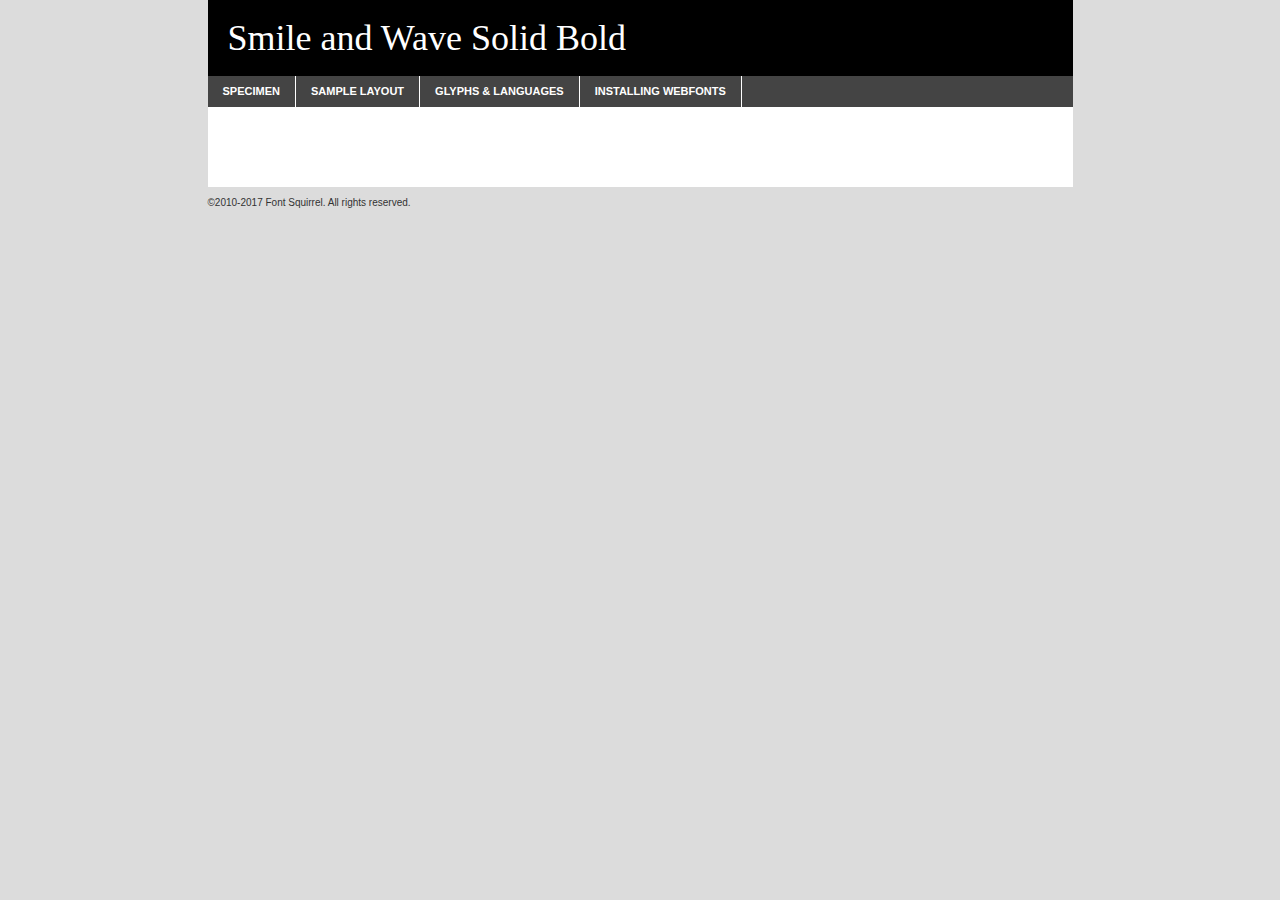
<file: webfontkit-peakDnD/solid-and-wave-solid-demo.html>
<!DOCTYPE html PUBLIC "-//W3C//DTD XHTML 1.0 Transitional//EN"
	"http://www.w3.org/TR/xhtml1/DTD/xhtml1-transitional.dtd">

<html xmlns="http://www.w3.org/1999/xhtml" xml:lang="en" lang="en">
<head>
	<meta http-equiv="Content-Type" content="text/html; charset=utf-8" />
	<script src="http://ajax.googleapis.com/ajax/libs/jquery/1.7.2/jquery.min.js" type="text/javascript" charset="utf-8"></script>
	<script type="text/javascript">
	(function($){$.fn.easyTabs=function(option){var param=jQuery.extend({fadeSpeed:"fast",defaultContent:1,activeClass:'active'},option);$(this).each(function(){var thisId="#"+this.id;if(param.defaultContent==''){param.defaultContent=1;}
	if(typeof param.defaultContent=="number")
	{var defaultTab=$(thisId+" .tabs li:eq("+(param.defaultContent-1)+") a").attr('href').substr(1);}else{var defaultTab=param.defaultContent;}
	$(thisId+" .tabs li a").each(function(){var tabToHide=$(this).attr('href').substr(1);$("#"+tabToHide).addClass('easytabs-tab-content');});hideAll();changeContent(defaultTab);function hideAll(){$(thisId+" .easytabs-tab-content").hide();}
	function changeContent(tabId){hideAll();$(thisId+" .tabs li").removeClass(param.activeClass);$(thisId+" .tabs li a[href=#"+tabId+"]").closest('li').addClass(param.activeClass);if(param.fadeSpeed!="none")
	{$(thisId+" #"+tabId).fadeIn(param.fadeSpeed);}else{$(thisId+" #"+tabId).show();}}
	$(thisId+" .tabs li").click(function(){var tabId=$(this).find('a').attr('href').substr(1);changeContent(tabId);return false;});});}})(jQuery);
	</script>
	<link rel="stylesheet" href="specimen_files/specimen_stylesheet.css" type="text/css" charset="utf-8" />
	<link rel="stylesheet" href="stylesheet.css" type="text/css" charset="utf-8" />

	<style type="text/css">
					body{
				font-family: 'smile_and_wave_solidbold';
							}
		</style>

	<title>Smile and Wave Solid Bold Specimen</title>
	
	
	<script type="text/javascript" charset="utf-8">
		$(document).ready(function() {
			$('#container').easyTabs({defaultContent:1});
		});
	</script>
</head>

<body>
<div id="container">
	<div id="header">
		Smile and Wave Solid Bold	</div>
	<ul class="tabs">
		<li><a href="#specimen">Specimen</a></li>
		<li><a href="#layout">Sample Layout</a></li>
				<li><a href="#glyphs">Glyphs &amp; Languages</a></li>
		<li><a href="#installing">Installing Webfonts</a></li>
		
	</ul>
	
	<div id="main_content">

		
			<div id="specimen">
		
				<div class="section">
					<div class="grid12 firstcol">
						<div class="huge">AaBb</div>
					</div>
				</div>
		
				<div class="section">
					<div class="glyph_range">A&#x200B;B&#x200b;C&#x200b;D&#x200b;E&#x200b;F&#x200b;G&#x200b;H&#x200b;I&#x200b;J&#x200b;K&#x200b;L&#x200b;M&#x200b;N&#x200b;O&#x200b;P&#x200b;Q&#x200b;R&#x200b;S&#x200b;T&#x200b;U&#x200b;V&#x200b;W&#x200b;X&#x200b;Y&#x200b;Z&#x200b;a&#x200b;b&#x200b;c&#x200b;d&#x200b;e&#x200b;f&#x200b;g&#x200b;h&#x200b;i&#x200b;j&#x200b;k&#x200b;l&#x200b;m&#x200b;n&#x200b;o&#x200b;p&#x200b;q&#x200b;r&#x200b;s&#x200b;t&#x200b;u&#x200b;v&#x200b;w&#x200b;x&#x200b;y&#x200b;z&#x200b;1&#x200b;2&#x200b;3&#x200b;4&#x200b;5&#x200b;6&#x200b;7&#x200b;8&#x200b;9&#x200b;0&#x200b;&amp;&#x200b;.&#x200b;,&#x200b;?&#x200b;!&#x200b;&#64;&#x200b;(&#x200b;)&#x200b;#&#x200b;$&#x200b;%&#x200b;*&#x200b;+&#x200b;-&#x200b;=&#x200b;:&#x200b;;</div>
				</div>
				<div class="section">
					<div class="grid12 firstcol">
						<table class="sample_table">
							<tr><td>10</td><td class="size10">abcdefghijklmnopqrstuvwxyzABCDEFGHIJKLMNOPQRSTUVWXYZ0123456789abcdefghijklmnopqrstuvwxyzABCDEFGHIJKLMNOPQRSTUVWXYZ0123456789abcdefghijklmnopqrstuvwxyzABCDEFGHIJKLMNOPQRSTUVWXYZ</td></tr>
							<tr><td>11</td><td class="size11">abcdefghijklmnopqrstuvwxyzABCDEFGHIJKLMNOPQRSTUVWXYZ0123456789abcdefghijklmnopqrstuvwxyzABCDEFGHIJKLMNOPQRSTUVWXYZ0123456789abcdefghijklmnopqrstuvwxyzABCDEFGHIJKLMNOPQRSTUVWXYZ</td></tr>
							<tr><td>12</td><td class="size12">abcdefghijklmnopqrstuvwxyzABCDEFGHIJKLMNOPQRSTUVWXYZ0123456789abcdefghijklmnopqrstuvwxyzABCDEFGHIJKLMNOPQRSTUVWXYZ0123456789abcdefghijklmnopqrstuvwxyzABCDEFGHIJKLMNOPQRSTUVWXYZ</td></tr>
							<tr><td>13</td><td class="size13">abcdefghijklmnopqrstuvwxyzABCDEFGHIJKLMNOPQRSTUVWXYZ0123456789abcdefghijklmnopqrstuvwxyzABCDEFGHIJKLMNOPQRSTUVWXYZ0123456789abcdefghijklmnopqrstuvwxyzABCDEFGHIJKLMNOPQRSTUVWXYZ</td></tr>
							<tr><td>14</td><td class="size14">abcdefghijklmnopqrstuvwxyzABCDEFGHIJKLMNOPQRSTUVWXYZ0123456789abcdefghijklmnopqrstuvwxyzABCDEFGHIJKLMNOPQRSTUVWXYZ0123456789abcdefghijklmnopqrstuvwxyzABCDEFGHIJKLMNOPQRSTUVWXYZ</td></tr>
							<tr><td>16</td><td class="size16">abcdefghijklmnopqrstuvwxyzABCDEFGHIJKLMNOPQRSTUVWXYZ0123456789abcdefghijklmnopqrstuvwxyzABCDEFGHIJKLMNOPQRSTUVWXYZ</td></tr>
							<tr><td>18</td><td class="size18">abcdefghijklmnopqrstuvwxyzABCDEFGHIJKLMNOPQRSTUVWXYZ0123456789abcdefghijklmnopqrstuvwxyzABCDEFGHIJKLMNOPQRSTUVWXYZ</td></tr>
							<tr><td>20</td><td class="size20">abcdefghijklmnopqrstuvwxyzABCDEFGHIJKLMNOPQRSTUVWXYZ0123456789abcdefghijklmnopqrstuvwxyzABCDEFGHIJKLMNOPQRSTUVWXYZ</td></tr>
							<tr><td>24</td><td class="size24">abcdefghijklmnopqrstuvwxyzABCDEFGHIJKLMNOPQRSTUVWXYZ0123456789abcdefghijklmnopqrstuvwxyzABCDEFGHIJKLMNOPQRSTUVWXYZ</td></tr>
							<tr><td>30</td><td class="size30">abcdefghijklmnopqrstuvwxyzABCDEFGHIJKLMNOPQRSTUVWXYZ0123456789abcdefghijklmnopqrstuvwxyzABCDEFGHIJKLMNOPQRSTUVWXYZ</td></tr>
							<tr><td>36</td><td class="size36">abcdefghijklmnopqrstuvwxyzABCDEFGHIJKLMNOPQRSTUVWXYZ0123456789abcdefghijklmnopqrstuvwxyzABCDEFGHIJKLMNOPQRSTUVWXYZ</td></tr>
							<tr><td>48</td><td class="size48">abcdefghijklmnopqrstuvwxyzABCDEFGHIJKLMNOPQRSTUVWXYZ0123456789abcdefghijklmnopqrstuvwxyzABCDEFGHIJKLMNOPQRSTUVWXYZ</td></tr>
							<tr><td>60</td><td class="size60">abcdefghijklmnopqrstuvwxyzABCDEFGHIJKLMNOPQRSTUVWXYZ0123456789abcdefghijklmnopqrstuvwxyzABCDEFGHIJKLMNOPQRSTUVWXYZ</td></tr>
							<tr><td>72</td><td class="size72">abcdefghijklmnopqrstuvwxyzABCDEFGHIJKLMNOPQRSTUVWXYZ0123456789abcdefghijklmnopqrstuvwxyzABCDEFGHIJKLMNOPQRSTUVWXYZ</td></tr>
							<tr><td>90</td><td class="size90">abcdefghijklmnopqrstuvwxyzABCDEFGHIJKLMNOPQRSTUVWXYZ0123456789abcdefghijklmnopqrstuvwxyzABCDEFGHIJKLMNOPQRSTUVWXYZ</td></tr>
						</table>
				
					</div>
			
				</div>
		
		
		
								<div class="section" id="bodycomparison">


										<div id="xheight">
				<div class="fontbody">&#x25FC;&#x25FC;&#x25FC;&#x25FC;&#x25FC;&#x25FC;&#x25FC;&#x25FC;&#x25FC;&#x25FC;&#x25FC;&#x25FC;&#x25FC;&#x25FC;&#x25FC;&#x25FC;&#x25FC;&#x25FC;&#x25FC;&#x25FC;&#x25FC;&#x25FC;&#x25FC;&#x25FC;&#x25FC;&#x25FC;&#x25FC;&#x25FC;&#x25FC;&#x25FC;&#x25FC;&#x25FC;&#x25FC;&#x25FC;&#x25FC;&#x25FC;&#x25FC;&#x25FC;&#x25FC;&#x25FC;&#x25FC;&#x25FC;&#x25FC;&#x25FC;&#x25FC;&#x25FC;&#x25FC;&#x25FC;&#x25FC;&#x25FC;&#x25FC;&#x25FC;&#x25FC;&#x25FC;&#x25FC;&#x25FC;&#x25FC;&#x25FC;&#x25FC;&#x25FC;&#x25FC;&#x25FC;&#x25FC;&#x25FC;&#x25FC;&#x25FC;&#x25FC;&#x25FC;&#x25FC;&#x25FC;&#x25FC;&#x25FC;&#x25FC;&#x25FC;&#x25FC;&#x25FC;&#x25FC;&#x25FC;&#x25FC;&#x25FC;&#x25FC;&#x25FC;&#x25FC;&#x25FC;&#x25FC;&#x25FC;&#x25FC;&#x25FC;&#x25FC;&#x25FC;&#x25FC;&#x25FC;&#x25FC;&#x25FC;&#x25FC;&#x25FC;&#x25FC;&#x25FC;&#x25FC;body</div><div class="arialbody">body</div><div class="verdanabody">body</div><div class="georgiabody">body</div></div>
										<div class="fontbody" style="z-index:1">
											body<span>Smile and Wave Solid Bold</span>
										</div>
										<div class="arialbody" style="z-index:1">
											body<span>Arial</span>
										</div>
										<div class="verdanabody" style="z-index:1">
											body<span>Verdana</span>
										</div>
										<div class="georgiabody" style="z-index:1">
											body<span>Georgia</span>
										</div>



								</div>
		
		
				<div class="section psample psample_row1" id="">
					
					<div class="grid2 firstcol">
						<p class="size10"><span>10.</span>Aenean lacinia bibendum nulla sed consectetur. Fusce dapibus, tellus ac cursus commodo, tortor mauris condimentum nibh, ut fermentum massa justo sit amet risus. Nullam id dolor id nibh ultricies vehicula ut id elit. Cum sociis natoque penatibus et magnis dis parturient montes, nascetur ridiculus mus. Nulla vitae elit libero, a pharetra augue.</p>
			
					</div>
					<div class="grid3">
						<p class="size11"><span>11.</span>Aenean lacinia bibendum nulla sed consectetur. Fusce dapibus, tellus ac cursus commodo, tortor mauris condimentum nibh, ut fermentum massa justo sit amet risus. Nullam id dolor id nibh ultricies vehicula ut id elit. Cum sociis natoque penatibus et magnis dis parturient montes, nascetur ridiculus mus. Nulla vitae elit libero, a pharetra augue.</p>
			
					</div>
					<div class="grid3">
						<p class="size12"><span>12.</span>Aenean lacinia bibendum nulla sed consectetur. Fusce dapibus, tellus ac cursus commodo, tortor mauris condimentum nibh, ut fermentum massa justo sit amet risus. Nullam id dolor id nibh ultricies vehicula ut id elit. Cum sociis natoque penatibus et magnis dis parturient montes, nascetur ridiculus mus. Nulla vitae elit libero, a pharetra augue.</p>
			
					</div>
					<div class="grid4">
						<p class="size13"><span>13.</span>Aenean lacinia bibendum nulla sed consectetur. Fusce dapibus, tellus ac cursus commodo, tortor mauris condimentum nibh, ut fermentum massa justo sit amet risus. Nullam id dolor id nibh ultricies vehicula ut id elit. Cum sociis natoque penatibus et magnis dis parturient montes, nascetur ridiculus mus. Nulla vitae elit libero, a pharetra augue.</p>
			
					</div>
					<div class="white_blend"></div>
					
				</div>
				<div class="section psample psample_row2" id="">
					<div class="grid3 firstcol">
						<p class="size14"><span>14.</span>Aenean lacinia bibendum nulla sed consectetur. Fusce dapibus, tellus ac cursus commodo, tortor mauris condimentum nibh, ut fermentum massa justo sit amet risus. Nullam id dolor id nibh ultricies vehicula ut id elit. Cum sociis natoque penatibus et magnis dis parturient montes, nascetur ridiculus mus. Nulla vitae elit libero, a pharetra augue.</p>
			
					</div>
					<div class="grid4">
						<p class="size16"><span>16.</span>Aenean lacinia bibendum nulla sed consectetur. Fusce dapibus, tellus ac cursus commodo, tortor mauris condimentum nibh, ut fermentum massa justo sit amet risus. Nullam id dolor id nibh ultricies vehicula ut id elit. Cum sociis natoque penatibus et magnis dis parturient montes, nascetur ridiculus mus. Nulla vitae elit libero, a pharetra augue.</p>
			
					</div>
					<div class="grid5">
						<p class="size18"><span>18.</span>Aenean lacinia bibendum nulla sed consectetur. Fusce dapibus, tellus ac cursus commodo, tortor mauris condimentum nibh, ut fermentum massa justo sit amet risus. Nullam id dolor id nibh ultricies vehicula ut id elit. Cum sociis natoque penatibus et magnis dis parturient montes, nascetur ridiculus mus. Nulla vitae elit libero, a pharetra augue.</p>
			
					</div>

					<div class="white_blend"></div>

				</div>
				
				<div class="section psample psample_row3" id="">
					<div class="grid5 firstcol">
						<p class="size20"><span>20.</span>Aenean lacinia bibendum nulla sed consectetur. Fusce dapibus, tellus ac cursus commodo, tortor mauris condimentum nibh, ut fermentum massa justo sit amet risus. Nullam id dolor id nibh ultricies vehicula ut id elit. Cum sociis natoque penatibus et magnis dis parturient montes, nascetur ridiculus mus. Nulla vitae elit libero, a pharetra augue.</p>
					</div>
					<div class="grid7">
						<p class="size24"><span>24.</span>Aenean lacinia bibendum nulla sed consectetur. Fusce dapibus, tellus ac cursus commodo, tortor mauris condimentum nibh, ut fermentum massa justo sit amet risus. Nullam id dolor id nibh ultricies vehicula ut id elit. Cum sociis natoque penatibus et magnis dis parturient montes, nascetur ridiculus mus. Nulla vitae elit libero, a pharetra augue.</p>
					</div>
					
					<div class="white_blend"></div>
					
				</div>
				
				<div class="section psample psample_row4" id="">
					<div class="grid12 firstcol">
						<p class="size30"><span>30.</span>Aenean lacinia bibendum nulla sed consectetur. Fusce dapibus, tellus ac cursus commodo, tortor mauris condimentum nibh, ut fermentum massa justo sit amet risus. Nullam id dolor id nibh ultricies vehicula ut id elit. Cum sociis natoque penatibus et magnis dis parturient montes, nascetur ridiculus mus. Nulla vitae elit libero, a pharetra augue.</p>
					</div>
					<div class="white_blend"></div>
					
				</div>
				
				
				
				<div class="section psample psample_row1 fullreverse">
					<div class="grid2 firstcol">
						<p class="size10"><span>10.</span>Aenean lacinia bibendum nulla sed consectetur. Fusce dapibus, tellus ac cursus commodo, tortor mauris condimentum nibh, ut fermentum massa justo sit amet risus. Nullam id dolor id nibh ultricies vehicula ut id elit. Cum sociis natoque penatibus et magnis dis parturient montes, nascetur ridiculus mus. Nulla vitae elit libero, a pharetra augue.</p>
			
					</div>
					<div class="grid3">
						<p class="size11"><span>11.</span>Aenean lacinia bibendum nulla sed consectetur. Fusce dapibus, tellus ac cursus commodo, tortor mauris condimentum nibh, ut fermentum massa justo sit amet risus. Nullam id dolor id nibh ultricies vehicula ut id elit. Cum sociis natoque penatibus et magnis dis parturient montes, nascetur ridiculus mus. Nulla vitae elit libero, a pharetra augue.</p>
			
					</div>
					<div class="grid3">
						<p class="size12"><span>12.</span>Aenean lacinia bibendum nulla sed consectetur. Fusce dapibus, tellus ac cursus commodo, tortor mauris condimentum nibh, ut fermentum massa justo sit amet risus. Nullam id dolor id nibh ultricies vehicula ut id elit. Cum sociis natoque penatibus et magnis dis parturient montes, nascetur ridiculus mus. Nulla vitae elit libero, a pharetra augue.</p>
			
					</div>
					<div class="grid4">
						<p class="size13"><span>13.</span>Aenean lacinia bibendum nulla sed consectetur. Fusce dapibus, tellus ac cursus commodo, tortor mauris condimentum nibh, ut fermentum massa justo sit amet risus. Nullam id dolor id nibh ultricies vehicula ut id elit. Cum sociis natoque penatibus et magnis dis parturient montes, nascetur ridiculus mus. Nulla vitae elit libero, a pharetra augue.</p>
			
					</div>
					<div class="black_blend"></div>
					
				</div>
				
				<div class="section psample psample_row2 fullreverse">
					<div class="grid3 firstcol">
						<p class="size14"><span>14.</span>Aenean lacinia bibendum nulla sed consectetur. Fusce dapibus, tellus ac cursus commodo, tortor mauris condimentum nibh, ut fermentum massa justo sit amet risus. Nullam id dolor id nibh ultricies vehicula ut id elit. Cum sociis natoque penatibus et magnis dis parturient montes, nascetur ridiculus mus. Nulla vitae elit libero, a pharetra augue.</p>
			
					</div>
					<div class="grid4">
						<p class="size16"><span>16.</span>Aenean lacinia bibendum nulla sed consectetur. Fusce dapibus, tellus ac cursus commodo, tortor mauris condimentum nibh, ut fermentum massa justo sit amet risus. Nullam id dolor id nibh ultricies vehicula ut id elit. Cum sociis natoque penatibus et magnis dis parturient montes, nascetur ridiculus mus. Nulla vitae elit libero, a pharetra augue.</p>
			
					</div>
					<div class="grid5">
						<p class="size18"><span>18.</span>Aenean lacinia bibendum nulla sed consectetur. Fusce dapibus, tellus ac cursus commodo, tortor mauris condimentum nibh, ut fermentum massa justo sit amet risus. Nullam id dolor id nibh ultricies vehicula ut id elit. Cum sociis natoque penatibus et magnis dis parturient montes, nascetur ridiculus mus. Nulla vitae elit libero, a pharetra augue.</p>
			
					</div>
					<div class="black_blend"></div>

				</div>
				
				<div class="section psample fullreverse psample_row3" id="">
					<div class="grid5 firstcol">
						<p class="size20"><span>20.</span>Aenean lacinia bibendum nulla sed consectetur. Fusce dapibus, tellus ac cursus commodo, tortor mauris condimentum nibh, ut fermentum massa justo sit amet risus. Nullam id dolor id nibh ultricies vehicula ut id elit. Cum sociis natoque penatibus et magnis dis parturient montes, nascetur ridiculus mus. Nulla vitae elit libero, a pharetra augue.</p>
					</div>
					<div class="grid7">
						<p class="size24"><span>24.</span>Aenean lacinia bibendum nulla sed consectetur. Fusce dapibus, tellus ac cursus commodo, tortor mauris condimentum nibh, ut fermentum massa justo sit amet risus. Nullam id dolor id nibh ultricies vehicula ut id elit. Cum sociis natoque penatibus et magnis dis parturient montes, nascetur ridiculus mus. Nulla vitae elit libero, a pharetra augue.</p>
					</div>
					
					<div class="black_blend"></div>
					
				</div>
				
				<div class="section psample fullreverse psample_row4" id="" style="border-bottom: 20px #000 solid;">
					<div class="grid12 firstcol">
						<p class="size30"><span>30.</span>Aenean lacinia bibendum nulla sed consectetur. Fusce dapibus, tellus ac cursus commodo, tortor mauris condimentum nibh, ut fermentum massa justo sit amet risus. Nullam id dolor id nibh ultricies vehicula ut id elit. Cum sociis natoque penatibus et magnis dis parturient montes, nascetur ridiculus mus. Nulla vitae elit libero, a pharetra augue.</p>
					</div>
					<div class="black_blend"></div>
					
				</div>
				
				
				
				
			</div>
			
			<div id="layout">
				
				<div class="section">
					
					<div class="grid12 firstcol">
						<h1>Lorem Ipsum Dolor</h1>
						<h2>Etiam porta sem malesuada magna mollis euismod</h2>
						
						<p class="byline">By <a href="#link">Aenean Lacinia</a></p>
					</div>
				</div>
				<div class="section">
					<div class="grid8 firstcol">
						<p class="large">Donec sed odio dui. Morbi leo risus, porta ac consectetur ac, vestibulum at eros. Fusce dapibus, tellus ac cursus commodo, tortor mauris condimentum nibh, ut fermentum massa justo sit amet risus. </p>

						
						<h3>Pellentesque ornare sem</h3>

						<p>Maecenas sed diam eget risus varius blandit sit amet non magna. Maecenas faucibus mollis interdum. Donec ullamcorper nulla non metus auctor fringilla. Nullam id dolor id nibh ultricies vehicula ut id elit. Nullam id dolor id nibh ultricies vehicula ut id elit. </p>

						<p>Aenean eu leo quam. Pellentesque ornare sem lacinia quam venenatis vestibulum. Lorem ipsum dolor sit amet, consectetur adipiscing elit. Cum sociis natoque penatibus et magnis dis parturient montes, nascetur ridiculus mus. </p>

						<p>Nulla vitae elit libero, a pharetra augue. Praesent commodo cursus magna, vel scelerisque nisl consectetur et. Aenean lacinia bibendum nulla sed consectetur. </p>

						<p>Nullam quis risus eget urna mollis ornare vel eu leo. Nullam quis risus eget urna mollis ornare vel eu leo. Maecenas sed diam eget risus varius blandit sit amet non magna. Donec ullamcorper nulla non metus auctor fringilla. </p>

						<h3>Cras mattis consectetur</h3>

						<p>Aenean eu leo quam. Pellentesque ornare sem lacinia quam venenatis vestibulum. Aenean lacinia bibendum nulla sed consectetur. Integer posuere erat a ante venenatis dapibus posuere velit aliquet. Cras mattis consectetur purus sit amet fermentum. </p>

						<p>Nullam id dolor id nibh ultricies vehicula ut id elit. Nullam quis risus eget urna mollis ornare vel eu leo. Cras mattis consectetur purus sit amet fermentum.</p>
					</div>
					
					<div class="grid4 sidebar">
						
						<div class="box reverse">
							<p class="last">Nullam quis risus eget urna mollis ornare vel eu leo. Donec ullamcorper nulla non metus auctor fringilla. Cras mattis consectetur purus sit amet fermentum. Sed posuere consectetur est at lobortis. Lorem ipsum dolor sit amet, consectetur adipiscing elit. </p>
						</div>
						
						<p class="caption">Maecenas sed diam eget risus varius.</p>

						<p>Vestibulum id ligula porta felis euismod semper. Integer posuere erat a ante venenatis dapibus posuere velit aliquet. Vestibulum id ligula porta felis euismod semper. Sed posuere consectetur est at lobortis. Maecenas sed diam eget risus varius blandit sit amet non magna. Fusce dapibus, tellus ac cursus commodo, tortor mauris condimentum nibh, ut fermentum massa justo sit amet risus. </p>

					

						<p>Duis mollis, est non commodo luctus, nisi erat porttitor ligula, eget lacinia odio sem nec elit. Aenean lacinia bibendum nulla sed consectetur. Vivamus sagittis lacus vel augue laoreet rutrum faucibus dolor auctor. Aenean lacinia bibendum nulla sed consectetur. Nullam quis risus eget urna mollis ornare vel eu leo. </p>

						<p>Praesent commodo cursus magna, vel scelerisque nisl consectetur et. Donec ullamcorper nulla non metus auctor fringilla. Maecenas faucibus mollis interdum. Fusce dapibus, tellus ac cursus commodo, tortor mauris condimentum nibh, ut fermentum massa justo sit amet risus. </p>

					</div>
				</div>
				
			</div>


			



		<div id="glyphs">
			<div class="section">
				<div class="grid12 firstcol">
			
				<h1>Language Support</h1>
				<p>The subset of Smile and Wave Solid Bold in this kit supports the following languages:<br />
			
					English, Arrernte, Bislama, Cebuano, Fijian, Gilbertese, Hmong, Ibanag, Iloko_ilokano, Interglossa_glosa, Interlingua, Lojban, Norfolk_pitcairnese, Oromo, Rotokas, Seychelles_creole, Shona, Somali, Southern_ndebele, Swahili, Swati_swazi, Tok_pisin, Warlpiri, Xhosa, Zulu, Latinbasic, Demo				</p>
				<h1>Glyph Chart</h1>
				<p>The subset of Smile and Wave Solid Bold in this kit includes all the glyphs listed below. Unicode entities are included above each glyph to help you insert individual characters into your layout.</p>
				<div id="glyph_chart">
			
																				 <div><p>&amp;#29;</p>&#29;</div>
																				 <div><p>&amp;#13;</p>&#13;</div>
																				 <div><p>&amp;#29;</p>&#29;</div>
																				 <div><p>&amp;#32;</p>&#32;</div>
																				 <div><p>&amp;#33;</p>&#33;</div>
																				 <div><p>&amp;#34;</p>&#34;</div>
																				 <div><p>&amp;#35;</p>&#35;</div>
																				 <div><p>&amp;#36;</p>&#36;</div>
																				 <div><p>&amp;#37;</p>&#37;</div>
																				 <div><p>&amp;#38;</p>&#38;</div>
																				 <div><p>&amp;#39;</p>&#39;</div>
																				 <div><p>&amp;#43;</p>&#43;</div>
																				 <div><p>&amp;#44;</p>&#44;</div>
																				 <div><p>&amp;#45;</p>&#45;</div>
																				 <div><p>&amp;#46;</p>&#46;</div>
																				 <div><p>&amp;#47;</p>&#47;</div>
																				 <div><p>&amp;#48;</p>&#48;</div>
																				 <div><p>&amp;#49;</p>&#49;</div>
																				 <div><p>&amp;#50;</p>&#50;</div>
																				 <div><p>&amp;#51;</p>&#51;</div>
																				 <div><p>&amp;#52;</p>&#52;</div>
																				 <div><p>&amp;#53;</p>&#53;</div>
																				 <div><p>&amp;#54;</p>&#54;</div>
																				 <div><p>&amp;#55;</p>&#55;</div>
																				 <div><p>&amp;#56;</p>&#56;</div>
																				 <div><p>&amp;#57;</p>&#57;</div>
																				 <div><p>&amp;#58;</p>&#58;</div>
																				 <div><p>&amp;#59;</p>&#59;</div>
																				 <div><p>&amp;#60;</p>&#60;</div>
																				 <div><p>&amp;#61;</p>&#61;</div>
																				 <div><p>&amp;#62;</p>&#62;</div>
																				 <div><p>&amp;#63;</p>&#63;</div>
																				 <div><p>&amp;#64;</p>&#64;</div>
																				 <div><p>&amp;#65;</p>&#65;</div>
																				 <div><p>&amp;#66;</p>&#66;</div>
																				 <div><p>&amp;#67;</p>&#67;</div>
																				 <div><p>&amp;#68;</p>&#68;</div>
																				 <div><p>&amp;#69;</p>&#69;</div>
																				 <div><p>&amp;#70;</p>&#70;</div>
																				 <div><p>&amp;#71;</p>&#71;</div>
																				 <div><p>&amp;#72;</p>&#72;</div>
																				 <div><p>&amp;#73;</p>&#73;</div>
																				 <div><p>&amp;#74;</p>&#74;</div>
																				 <div><p>&amp;#75;</p>&#75;</div>
																				 <div><p>&amp;#76;</p>&#76;</div>
																				 <div><p>&amp;#77;</p>&#77;</div>
																				 <div><p>&amp;#78;</p>&#78;</div>
																				 <div><p>&amp;#79;</p>&#79;</div>
																				 <div><p>&amp;#80;</p>&#80;</div>
																				 <div><p>&amp;#81;</p>&#81;</div>
																				 <div><p>&amp;#82;</p>&#82;</div>
																				 <div><p>&amp;#83;</p>&#83;</div>
																				 <div><p>&amp;#84;</p>&#84;</div>
																				 <div><p>&amp;#85;</p>&#85;</div>
																				 <div><p>&amp;#86;</p>&#86;</div>
																				 <div><p>&amp;#87;</p>&#87;</div>
																				 <div><p>&amp;#88;</p>&#88;</div>
																				 <div><p>&amp;#89;</p>&#89;</div>
																				 <div><p>&amp;#90;</p>&#90;</div>
																				 <div><p>&amp;#92;</p>&#92;</div>
																				 <div><p>&amp;#97;</p>&#97;</div>
																				 <div><p>&amp;#98;</p>&#98;</div>
																				 <div><p>&amp;#99;</p>&#99;</div>
																				 <div><p>&amp;#100;</p>&#100;</div>
																				 <div><p>&amp;#101;</p>&#101;</div>
																				 <div><p>&amp;#102;</p>&#102;</div>
																				 <div><p>&amp;#103;</p>&#103;</div>
																				 <div><p>&amp;#104;</p>&#104;</div>
																				 <div><p>&amp;#105;</p>&#105;</div>
																				 <div><p>&amp;#106;</p>&#106;</div>
																				 <div><p>&amp;#107;</p>&#107;</div>
																				 <div><p>&amp;#108;</p>&#108;</div>
																				 <div><p>&amp;#109;</p>&#109;</div>
																				 <div><p>&amp;#110;</p>&#110;</div>
																				 <div><p>&amp;#111;</p>&#111;</div>
																				 <div><p>&amp;#112;</p>&#112;</div>
																				 <div><p>&amp;#113;</p>&#113;</div>
																				 <div><p>&amp;#114;</p>&#114;</div>
																				 <div><p>&amp;#115;</p>&#115;</div>
																				 <div><p>&amp;#116;</p>&#116;</div>
																				 <div><p>&amp;#117;</p>&#117;</div>
																				 <div><p>&amp;#118;</p>&#118;</div>
																				 <div><p>&amp;#119;</p>&#119;</div>
																				 <div><p>&amp;#120;</p>&#120;</div>
																				 <div><p>&amp;#121;</p>&#121;</div>
																				 <div><p>&amp;#122;</p>&#122;</div>
																				 <div><p>&amp;#124;</p>&#124;</div>
																				 <div><p>&amp;#160;</p>&#160;</div>
																				 <div><p>&amp;#169;</p>&#169;</div>
																				 <div><p>&amp;#173;</p>&#173;</div>
																				 <div><p>&amp;#8192;</p>&#8192;</div>
																				 <div><p>&amp;#8193;</p>&#8193;</div>
																				 <div><p>&amp;#8194;</p>&#8194;</div>
																				 <div><p>&amp;#8195;</p>&#8195;</div>
																				 <div><p>&amp;#8196;</p>&#8196;</div>
																				 <div><p>&amp;#8197;</p>&#8197;</div>
																				 <div><p>&amp;#8198;</p>&#8198;</div>
																				 <div><p>&amp;#8199;</p>&#8199;</div>
																				 <div><p>&amp;#8200;</p>&#8200;</div>
																				 <div><p>&amp;#8201;</p>&#8201;</div>
																				 <div><p>&amp;#8202;</p>&#8202;</div>
																				 <div><p>&amp;#8208;</p>&#8208;</div>
																				 <div><p>&amp;#8209;</p>&#8209;</div>
																				 <div><p>&amp;#8210;</p>&#8210;</div>
																				 <div><p>&amp;#8211;</p>&#8211;</div>
																				 <div><p>&amp;#8212;</p>&#8212;</div>
																				 <div><p>&amp;#8239;</p>&#8239;</div>
																				 <div><p>&amp;#8287;</p>&#8287;</div>
																				 <div><p>&amp;#9724;</p>&#9724;</div>
																																						</div>	
				</div>
		
		
			</div>
		</div>
		
		
		<div id="specs">
			
		</div>
	
		<div id="installing">
			<div class="section">
				<div class="grid7 firstcol">
					<h1>Installing Webfonts</h1>
					
					<p>Webfonts are supported by all major browser platforms but not all in the same way. There are currently four different font formats that must be included in order to target all browsers. This includes TTF, WOFF, EOT and SVG.</p>
					
					<h2>1. Upload your webfonts</h2>
					<p>You must upload your webfont kit to your website. They should be in or near the same directory as your CSS files.</p>
					
					<h2>2. Include the webfont stylesheet</h2>
					<p>A special CSS @font-face declaration helps the various browsers select the appropriate font it needs without causing you a bunch of headaches. Learn more about this syntax by reading the <a href="https://www.fontspring.com/blog/further-hardening-of-the-bulletproof-syntax">Fontspring blog post</a> about it. The code for it is as follows:</p>


<code>
@font-face{ 
	font-family: 'MyWebFont';
	src: url('WebFont.eot');
	src: url('WebFont.eot?#iefix') format('embedded-opentype'),
	     url('WebFont.woff') format('woff'),
	     url('WebFont.ttf') format('truetype'),
	     url('WebFont.svg#webfont') format('svg');
}
</code>

	<p>We've already gone ahead and generated the code for you. All you have to do is link to the stylesheet in your HTML, like this:</p>
	<code>&lt;link rel=&quot;stylesheet&quot; href=&quot;stylesheet.css&quot; type=&quot;text/css&quot; charset=&quot;utf-8&quot; /&gt;</code>

					<h2>3. Modify your own stylesheet</h2>
					<p>To take advantage of your new fonts, you must tell your stylesheet to use them. Look at the original @font-face declaration above and find the property called "font-family." The name linked there will be what you use to reference the font. Prepend that webfont name to the font stack in the "font-family" property, inside the selector you want to change. For example:</p>
<code>p { font-family: 'WebFont', Arial, sans-serif; }</code>

<h2>4. Test</h2>
<p>Getting webfonts to work cross-browser <em>can</em> be tricky. Use the information in the sidebar to help you if you find that fonts aren't loading in a particular browser.</p>
				</div>
				
				<div class="grid5 sidebar">
					<div class="box">
						<h2>Troubleshooting<br />Font-Face Problems</h2>
						<p>Having trouble getting your webfonts to load in your new website? Here are some tips to sort out what might be the problem.</p>

						<h3>Fonts not showing in any browser</h3>

						<p>This sounds like you need to work on the plumbing. You either did not upload the fonts to the correct directory, or you did not link the fonts properly in the CSS. If you've confirmed that all this is correct and you still have a problem, take a look at your .htaccess file and see if requests are getting intercepted.</p>

						<h3>Fonts not loading in iPhone or iPad</h3>

						<p>The most common problem here is that you are serving the fonts from an IIS server. IIS refuses to serve files that have unknown MIME types. If that is the case, you must set the MIME type for SVG to "image/svg+xml" in the server settings. Follow these instructions from Microsoft if you need help.</p>

						<h3>Fonts not loading in Firefox</h3>

						<p>The primary reason for this failure? You are still using a version Firefox older than 3.5. So upgrade already! If that isn't it, then you are very likely serving fonts from a different domain. Firefox requires that all font assets be served from the same domain. Lastly it is possible that you need to add WOFF to your list of MIME types (if you are serving via IIS.)</p>

						<h3>Fonts not loading in IE</h3>

						<p>Are you looking at Internet Explorer on an actual Windows machine or are you cheating by using a service like Adobe BrowserLab? Many of these screenshot services do not render @font-face for IE. Best to test it on a real machine.</p>

						<h3>Fonts not loading in IE9</h3>

						<p>IE9, like Firefox, requires that fonts be served from the same domain as the website. Make sure that is the case.</p>
					</div>
				</div>
			</div>
			
		</div>
	
	</div>
	<div id="footer">
		<p>&copy;2010-2017 Font Squirrel. All rights reserved.</p>
	</div>
</div>
</body>
</html>
</file>
<file: webfontkit-peakDnD/stylesheet.css>
/*! Generated by Font Squirrel (https://www.fontsquirrel.com) on November 6, 2020 */



@font-face {
    font-family: 'peakDnD';
    src: url('peakDnD.woff2') format('woff2'),
         url('peakDnD.woff') format('woff');
    font-weight: normal;
    font-style: normal;

}
</file>
<file: webfontkit-peakDnD/specimen_files/specimen_stylesheet.css>
@import url('grid_12-825-55-15.css');

/*  
	CSS Reset by Eric Meyer - Released under Public Domain
    http://meyerweb.com/eric/tools/css/reset/
*/
html, body, div, span, applet, object, iframe,
h1, h2, h3, h4, h5, h6, p, blockquote, pre,
a, abbr, acronym, address, big, cite, code,
del, dfn, em, font, img, ins, kbd, q, s, samp,
small, strike, strong, sub, sup, tt, var,
b, u, i, center, dl, dt, dd, ol, ul, li,
fieldset, form, label, legend, table, 
caption, tbody, tfoot, thead, tr, th, td 
                  {margin: 0;padding: 0;border: 0;outline: 0;
                  font-size: 100%;vertical-align: baseline;
                  background: transparent;}
body              {line-height: 1;}
ol, ul            {list-style: none;}
blockquote, q     {quotes: none;}
blockquote:before, blockquote:after,
q:before, q:after {content: '';	content: none;}
:focus            {outline: 0;}
ins               {text-decoration: none;}
del               {text-decoration: line-through;}
table             {border-collapse: collapse;border-spacing: 0;}




body {
	color: #000;
	background-color: #dcdcdc;
}

a {
	text-decoration: none;
	color: #1883ba;
}

h1{
	font-size: 32px;
	font-weight: normal;
	font-style: normal;
	margin-bottom: 18px;
}

h2{
	font-size: 18px;
}

#container {
	width: 865px;
	margin: 0px auto;
}


#header {
	padding: 20px;
	font-size: 36px;
	background-color: #000;
	color: #fff;
}

#header span {
	color: #666;
}
#main_content {
	background-color: #fff;
	padding: 60px 20px 20px;
}


#footer p {
	margin: 0;
	padding-top: 10px;
	padding-bottom: 50px;
	color: #333;
	font: 10px Arial, sans-serif;
}

.tabs {
	width: 100%;
	height: 31px;
	background-color: #444;
}
.tabs li {
	float:  left;
	margin: 0;
	overflow: hidden;
	background-color: #444;
}
.tabs li a {
	display: block;
	color: #fff;
	text-decoration: none;
	font: bold 11px/11px 'Arial';
	text-transform: uppercase;
	padding: 10px 15px;
	border-right: 1px solid #fff;
}

.tabs li a:hover {
		background-color: #00b3ff;

}

.tabs li.active a {
	color:  #000;
	background-color: #fff;
}



div.huge {
	
	font-size: 300px;
	line-height: 1em;
	padding: 0;
	letter-spacing: -.02em;
	overflow: hidden;
}
div.glyph_range {
	font-size: 72px;
	line-height: 1.1em;
}

.size10{ font-size: 10px; }
.size11{ font-size: 11px; }
.size12{ font-size: 12px; }
.size13{ font-size: 13px; }
.size14{ font-size: 14px; }
.size16{ font-size: 16px; }
.size18{ font-size: 18px; }
.size20{ font-size: 20px; }
.size24{ font-size: 24px; }
.size30{ font-size: 30px; }
.size36{ font-size: 36px; }
.size48{ font-size: 48px; }
.size60{ font-size: 60px; }
.size72{ font-size: 72px; }
.size90{ font-size: 90px; }


.psample_row1 {	height: 120px;}
.psample_row1 {	height: 120px;}
.psample_row2 {	height: 160px;}
.psample_row3 {	height: 160px;}
.psample_row4 {	height: 160px;}

.psample {
	overflow: hidden;
	position: relative;
}
.psample p {
	line-height: 1.3em;
	display: block;
	overflow: hidden;
	margin: 0;
}

.psample span {
	margin-right: .5em;
}

.white_blend {
	width: 100%;
	height: 61px;
	background-image: url([data-uri]);
	position: absolute;
	bottom: 0;
}
.black_blend {
	width: 100%;
	height: 61px;
	background-image: url([data-uri]);
	position: absolute;
	bottom: 0;
}
.fullreverse {
	background:  #000 !important;
	color:  #fff !important;
	margin-left: -20px;
	padding-left: 20px;
	margin-right: -20px;
	padding-right: 20px;
	padding: 20px;
	margin-bottom:0;
}


.sample_table td {
	padding-top: 3px;
	padding-bottom:5px;
	padding-left: 5px;
	vertical-align: middle;
	line-height: 1.2em;
}

.sample_table td:first-child {
	background-color: #eee;
	text-align: right;
	padding-right: 5px;
	padding-left: 0;
	padding: 5px;
	font: 11px/12px "Courier New", Courier, mono;
}

code {
	white-space: pre;
	background-color: #eee;
	display: block;
	padding: 10px;
	margin-bottom: 18px;
	overflow: auto;
}


.bottom,.last 	{margin-bottom:0 !important; padding-bottom:0 !important;}

.box  { 
  padding: 18px; 
  margin-bottom: 18px; 
  background: #eee; 
}

.reverse,.reversed { background:  #000 !important;color:  #fff !important; border: none !important;}

#bodycomparison {
	position: relative;
	overflow: hidden;
	font-size: 72px;
	height: 90px;
	white-space: nowrap;
}

#bodycomparison div{
	font-size: 72px;
	line-height: 90px;
	display: inline;
	margin: 0 15px 0 0;
	padding: 0;
}

#bodycomparison div span{
	font: 10px Arial;
	position: absolute;
	left: 0;
}
#xheight {
	float: none;
	position: absolute;
	color: #d9f3ff;
	font-size: 72px;
	line-height: 90px;
}

.fontbody {
 position: relative;
}
.arialbody{
	font-family: Arial;
	position: relative;
}
.verdanabody{
	font-family: Verdana;
	position: relative;
}
.georgiabody{
	font-family: Georgia;
	position: relative;
}

/* @group Layout page
 */

#layout h1 {
	font-size: 36px;
	line-height: 42px;
	font-weight: normal;
	font-style: normal;
}

#layout h2 {
	font-size: 24px;
	line-height: 23px;
	font-weight: normal;
	font-style: normal;
}

#layout h3 {
	font-size: 22px;
	line-height: 1.4em;
	margin-top: 1em;
	font-weight: normal;
	font-style: normal;
}


#layout p.byline {
	font-size: 12px;
	margin-top: 18px;
	line-height: 12px;
	margin-bottom: 0;
}
#layout p {
	font-size: 14px;
	line-height: 21px;
	margin-bottom: .5em;
}

#layout p.large{
	font-size: 18px;
	line-height: 26px;
}

#layout .sidebar p{
	font-size: 12px;
	line-height: 1.4em;
}

#layout p.caption {
	font-size: 10px;
	margin-top: -16px;
	margin-bottom: 18px;
}

/* @end */

/* @group Glyphs */

#glyph_chart div{
	background-color: #d9f3ff;
	color: black;
	float: left;
	font-size: 36px;
	height: 1.2em;
	line-height: 1.2em;
	margin-bottom: 1px;
	margin-right: 1px;
	text-align: center;
	width: 1.2em;
	position: relative;
	padding: .6em .2em .2em;
}

#glyph_chart div p {
	position: absolute;
	left: 0;
	top: 0;
	display: block;
	text-align: center;
	font: bold 9px Arial, sans-serif;
	background-color: #3a768f;
	width: 100%;
	color: #fff;
	padding: 2px 0;
}


#glyphs h1 {
	font-family: Arial, sans-serif;
}
/* @end */

/* @group Installing */

#installing {
	font: 13px Arial, sans-serif;
}

#installing p,
#glyphs p{
	line-height: 1.2em;
	margin-bottom: 18px;
	font: 13px Arial, sans-serif;
}



#installing h3{
	font-size: 15px;
	margin-top: 18px;
}

/* @end */

#rendering h1 {
	font-family: Arial, sans-serif;
}
.render_table td {
	font: 11px "Courier New", Courier, mono;
	vertical-align: middle;
}
</file>
